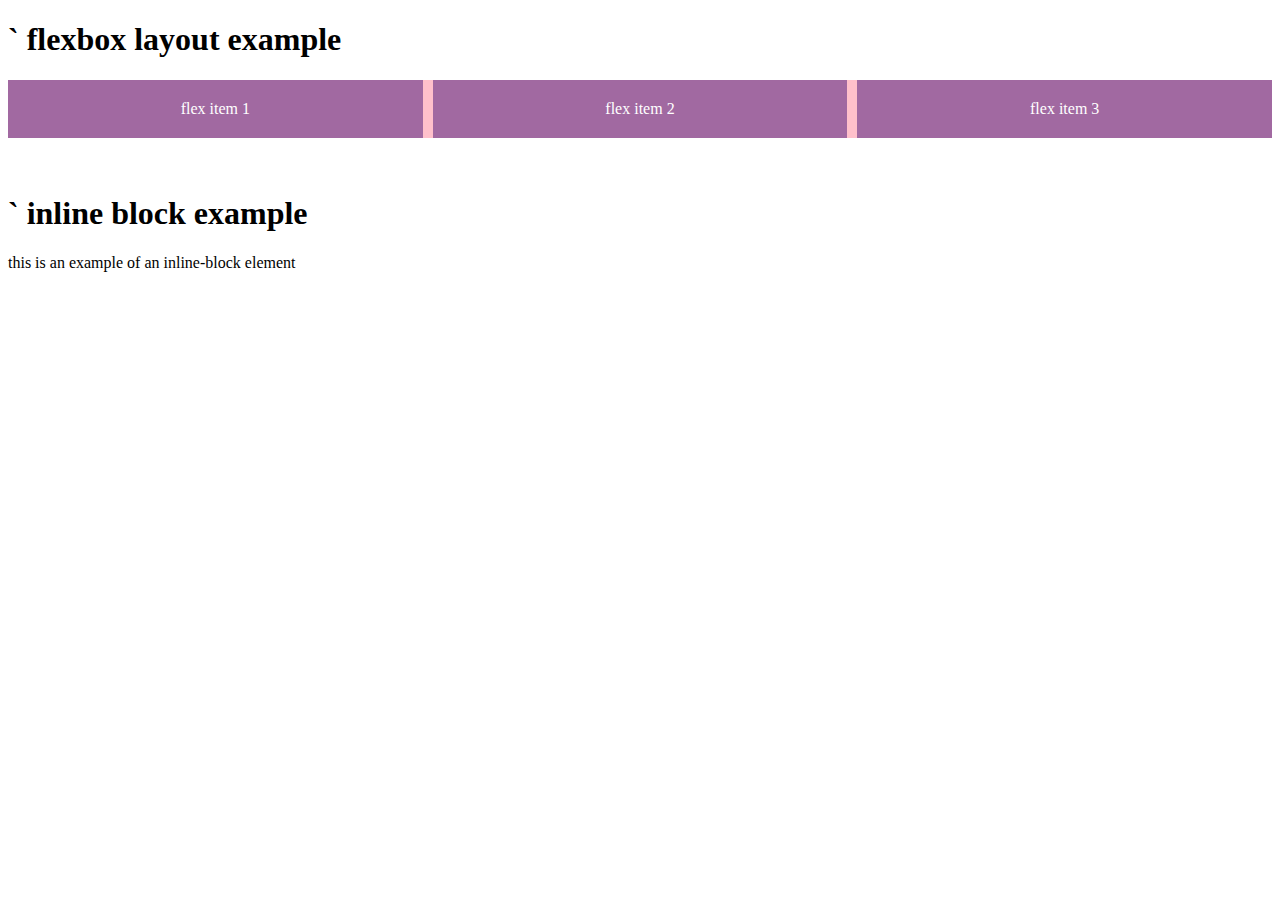
<file: flexbox.html>
<!DOCTYPE html>
    <html>
        <head>
            <meta charset="UTF-8">
            <meta name="viewport" content="width=device-width, initial-scale=1.0" />
            <title>Flex Example</title>
            <link rel="stylesheet" href="flexstyles.css">
        </head>
        <body>
            <h1>` flexbox layout example</h1>
            <div class="container">
                <div class="box">flex item 1</div>
                <div class="box">flex item 2</div>
                <div class="box">flex item 3</div>
            </div>
            <br><br>

            <h1>` inline block example</h1>
            <div class="inblockcontainer>">
                <p>this is an example of an inline-block element</p>
            </div>
        </body>
        
    </html>
</file>
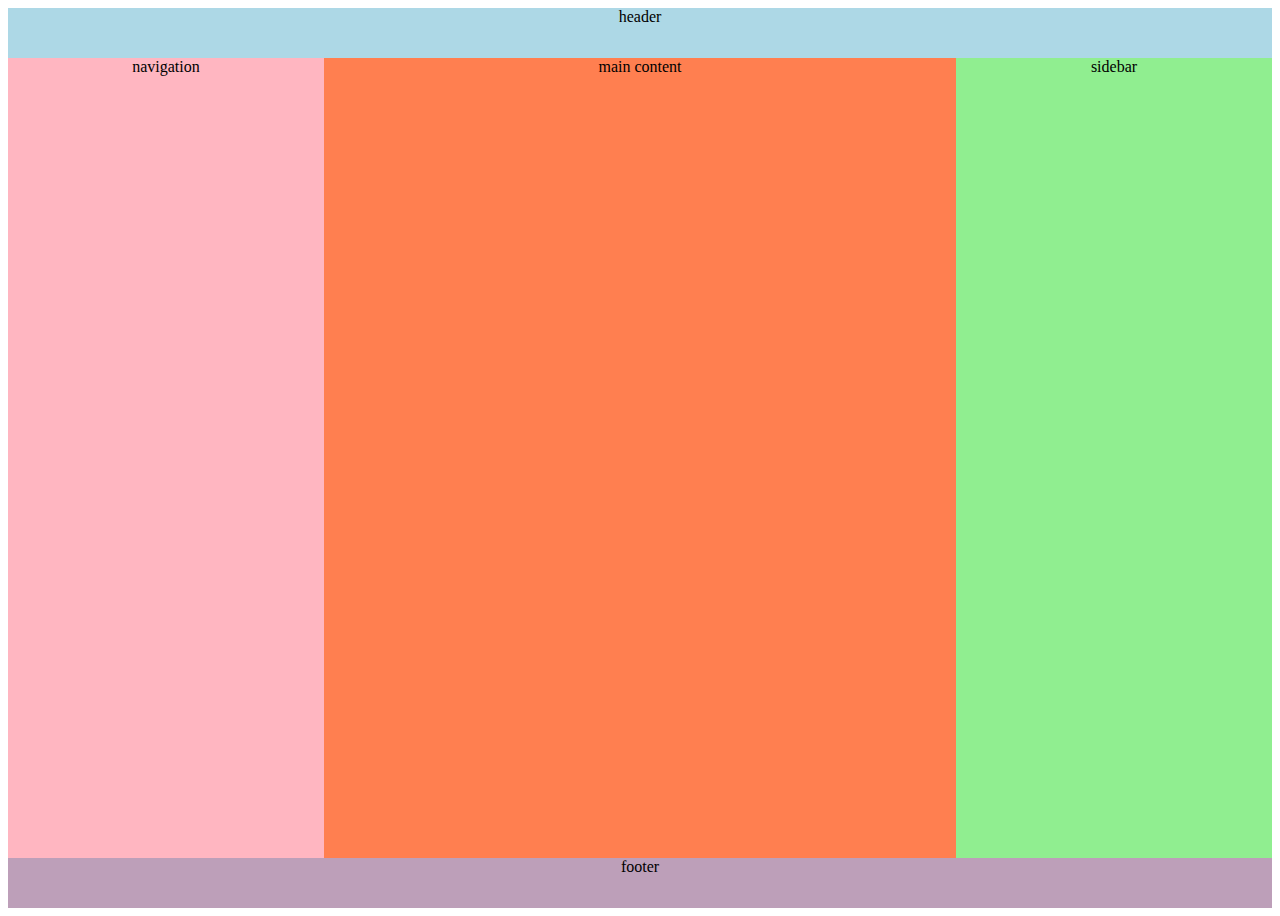
<file: grid.html>
<!DOCTYPE html>
    <html>
        <head>
            <meta charset="UTF-8">
            <meta name="viewport" content="width=device-width, initial-scale=1.0" />
            <title>CSS Grid Example</title>
            <link rel="stylesheet" href="gridstyles.css">
        </head>
        <body>
                <div class="gridlayout">
                    <header>header</header>
                    <nav>navigation</nav>
                    <main>main content</main>
                    <aside>sidebar</aside>
                    <footer>footer</footer>
                </div>
        </body>
</file>
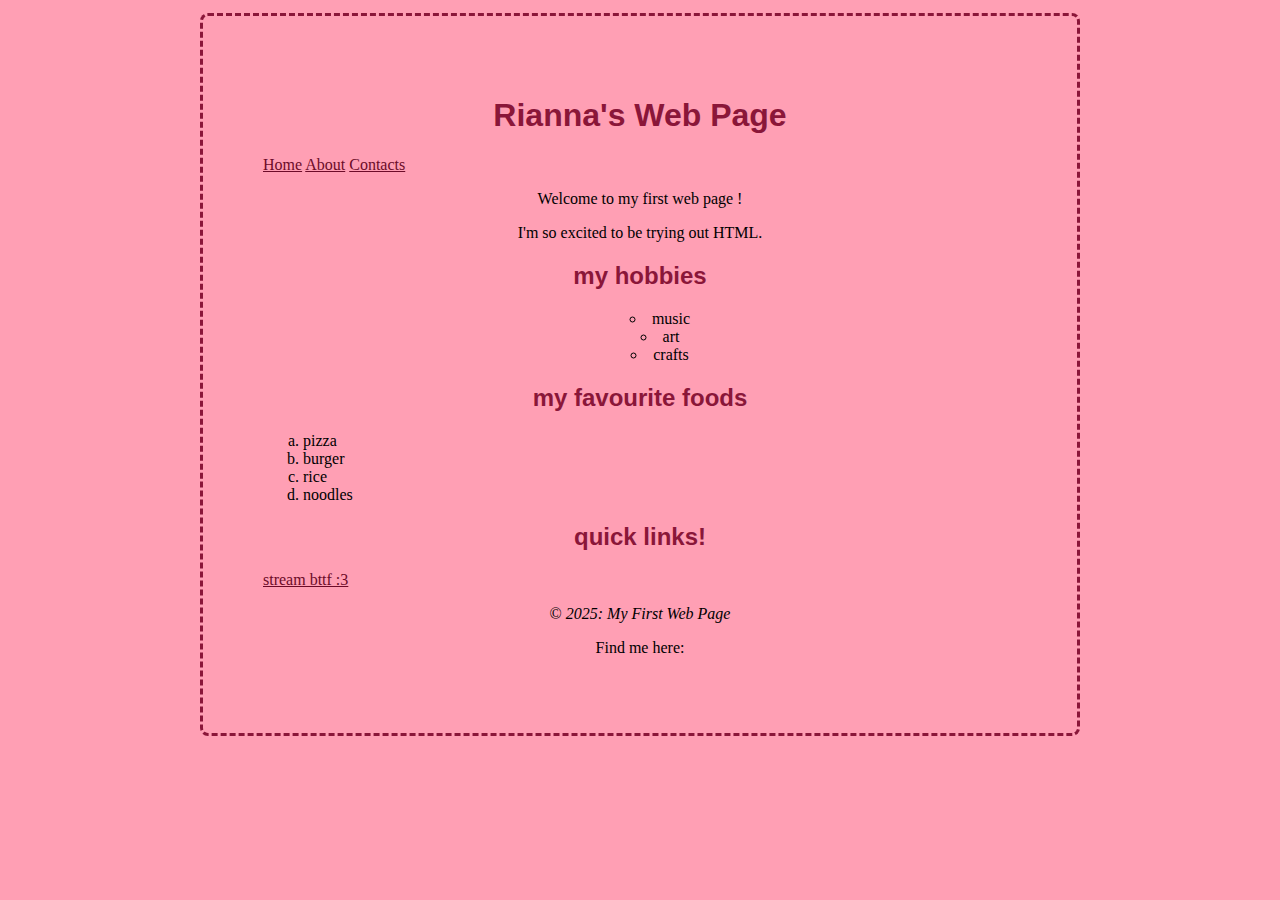
<file: index2.html>
<!DOCTYPE html>
    <html>
        <head>
            <meta charset="UTF-8">
            <meta name="viewport" content="width=device-width, initial-scale=1.0" />
            <title>Semantic Elements</title>
            <link rel="stylesheet" href="styles.css">
        </head>
        <body>
            <!-- semantic tags/elements -->

            <header>
                <!-- headings! -->

                <h1>Rianna's Web Page</h1>
                <nav>
                    <a href="/">Home</a>
                    <a href="#">About</a>
                    <a href="#">Contacts</a>
                </nav>
            </header>
            <main>
            <!-- main content -->
                <article>
                    <p>Welcome to my first web page !</p>
                    <p>I'm so excited to be trying out HTML.</p>
                </article>
                
                <section>
                <!-- unordered lists -->
                    <h2>my hobbies</h2>
                    <ul>
                        <li>music</li>
                        <li>art</li>
                        <li>crafts</li>
                    </ul>
                </section>
                <section>
                <!-- ordered lists -->

                <h2>my favourite foods</h2>
                <ol type="a">
                    <li>pizza</li>
                    <li>burger</li>
                    <li>rice</li>
                    <li>noodles</li>
                </ol>
                </section>
                <!-- anchor tags -->
                <aside>
                    <h2>quick links!</h2>
                    <a href="https://youtu.be/3rsBWr3JOUI?si=pWGS0983k-bKn9pB">
                        stream bttf :3
                    </a>
                </aside>
            </main>   
            <footer>
                <p>&copy; <em>2025: My First Web Page</em></p>
                <p>Find me here: <a href="mailto:riannawdw@gmail.com"></a></p>
            </footer> 

        </body>
















    </html>
</file>
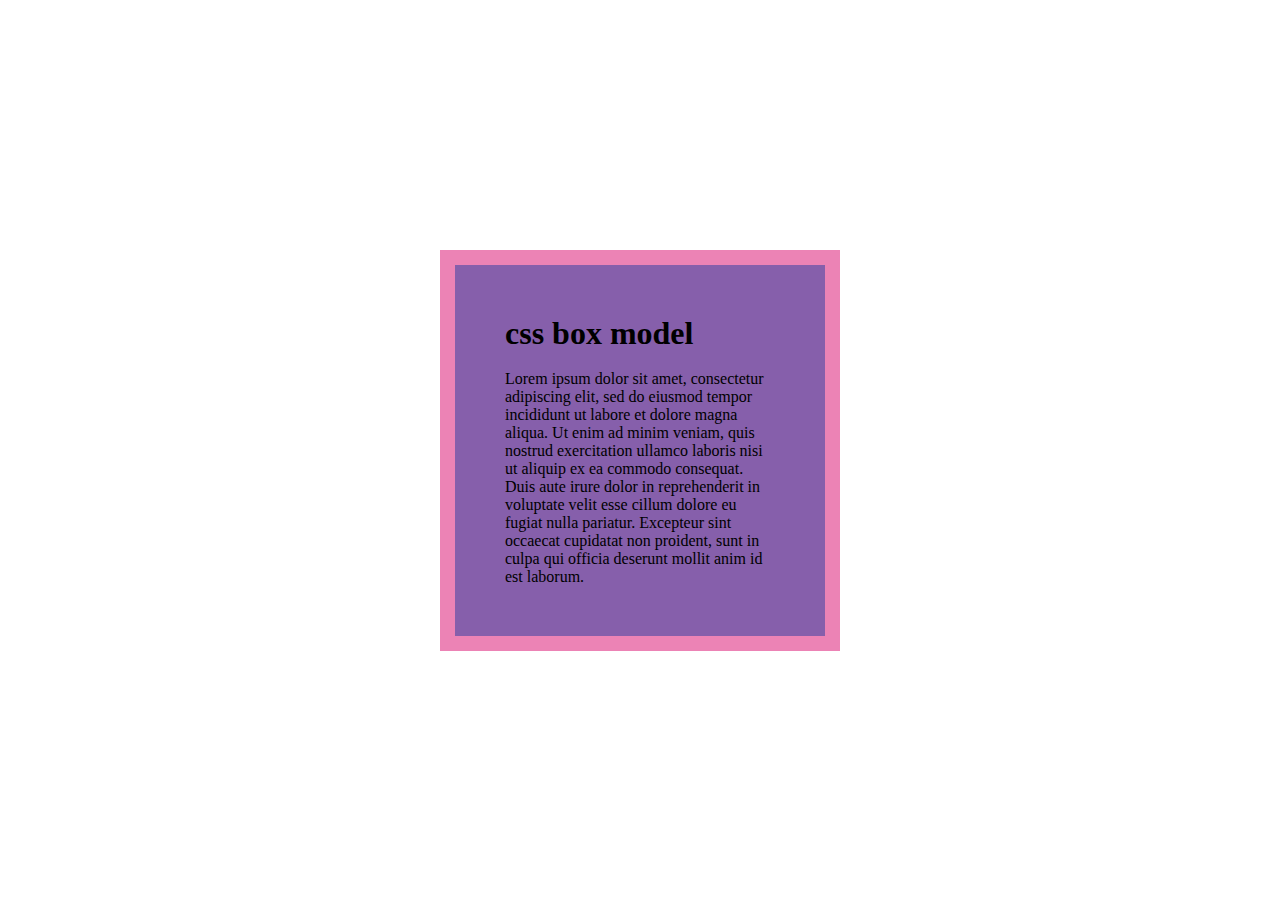
<file: index3.html>
<!DOCTYPE html>
    <html>
        <head>
            <meta charset="UTF-8">
            <meta name="viewport" content="width=device-width, initial-scale=1.0" />
            <title>Semantic Elements</title>
            <link rel="stylesheet" href="styles3.css">
        </head>
        <body>
            <div>
                <h1>css box model</h1>
                <br>
                <p>Lorem ipsum dolor sit amet, consectetur adipiscing elit, sed do eiusmod tempor incididunt ut labore et dolore magna aliqua. Ut enim ad minim veniam, quis nostrud exercitation ullamco laboris nisi ut aliquip ex ea commodo consequat. Duis aute irure dolor in reprehenderit in voluptate velit esse cillum dolore eu fugiat nulla pariatur. Excepteur sint occaecat cupidatat non proident, sunt in culpa qui officia deserunt mollit anim id est laborum.</p>
            </div>
        </body>
    </html>
</file>
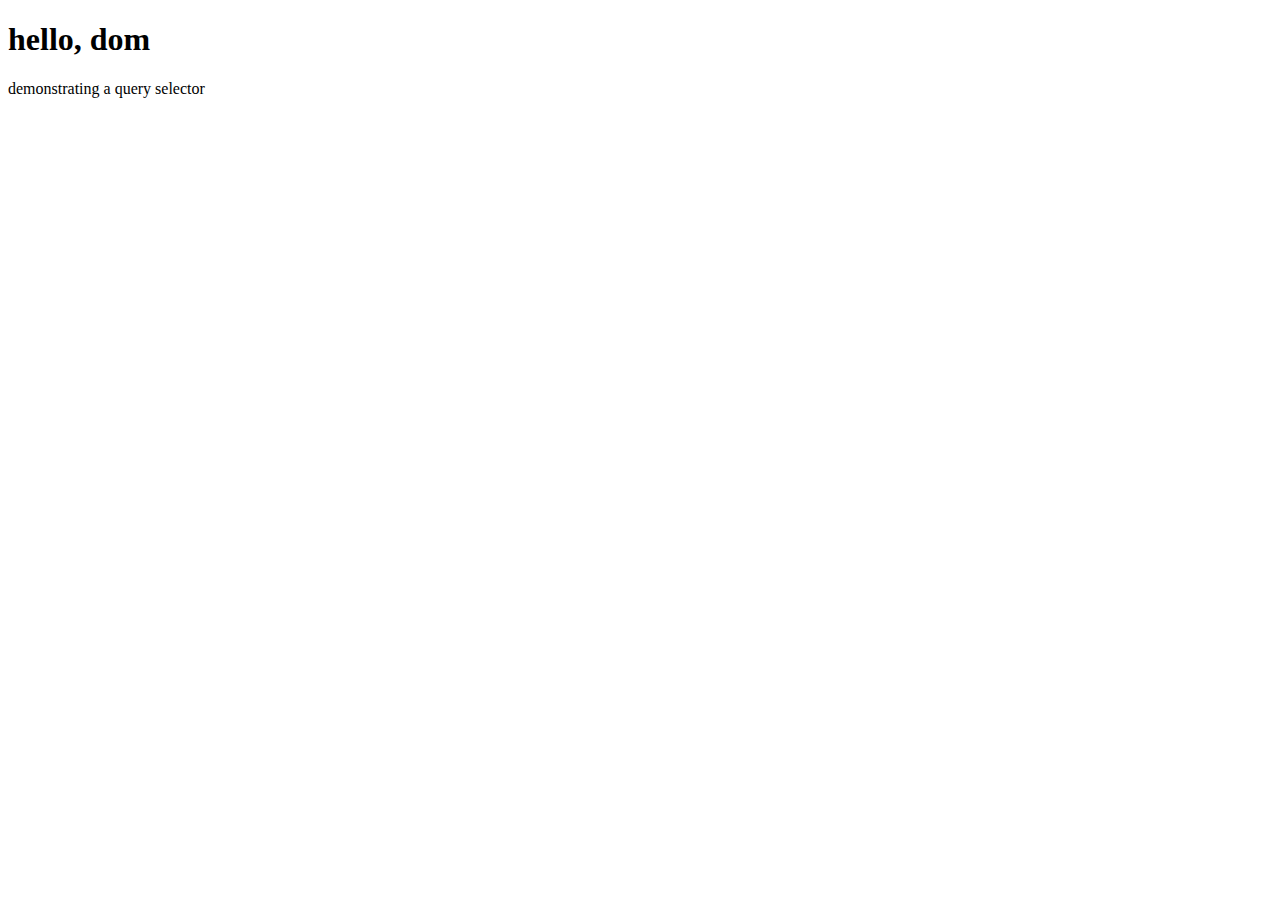
<file: script.html>
<!DOCTYPE html>
    <html>
        <head>
            <meta charset="UTF-8">
            <meta name="viewport" content="width=device-width, initial-scale=1.0" />
            <title>JavaScript</title>
            <script src="script.js"></script>
        </head>
        <body>
            <h1 id="title">hello, dom</h1>
            <p id="query" class="highlight">demonstrating a query selector</p>
            <script>

                // // DOM (document object model)

                // selecting elements by id

                const title = document.getElementById("title");
                console.log(title.textContent);

                // creating new element - paragraph
                const newpara = document.createElement("p");
                newpara.textContent = "hello! this is a new paragraph created by the JS document object model"
                console.log(newpara.textContent)

                // using a query selector to select an element

                const query = document.querySelector("#query");
                console.log(query.textContent)


            </script>
        </body>
</file>
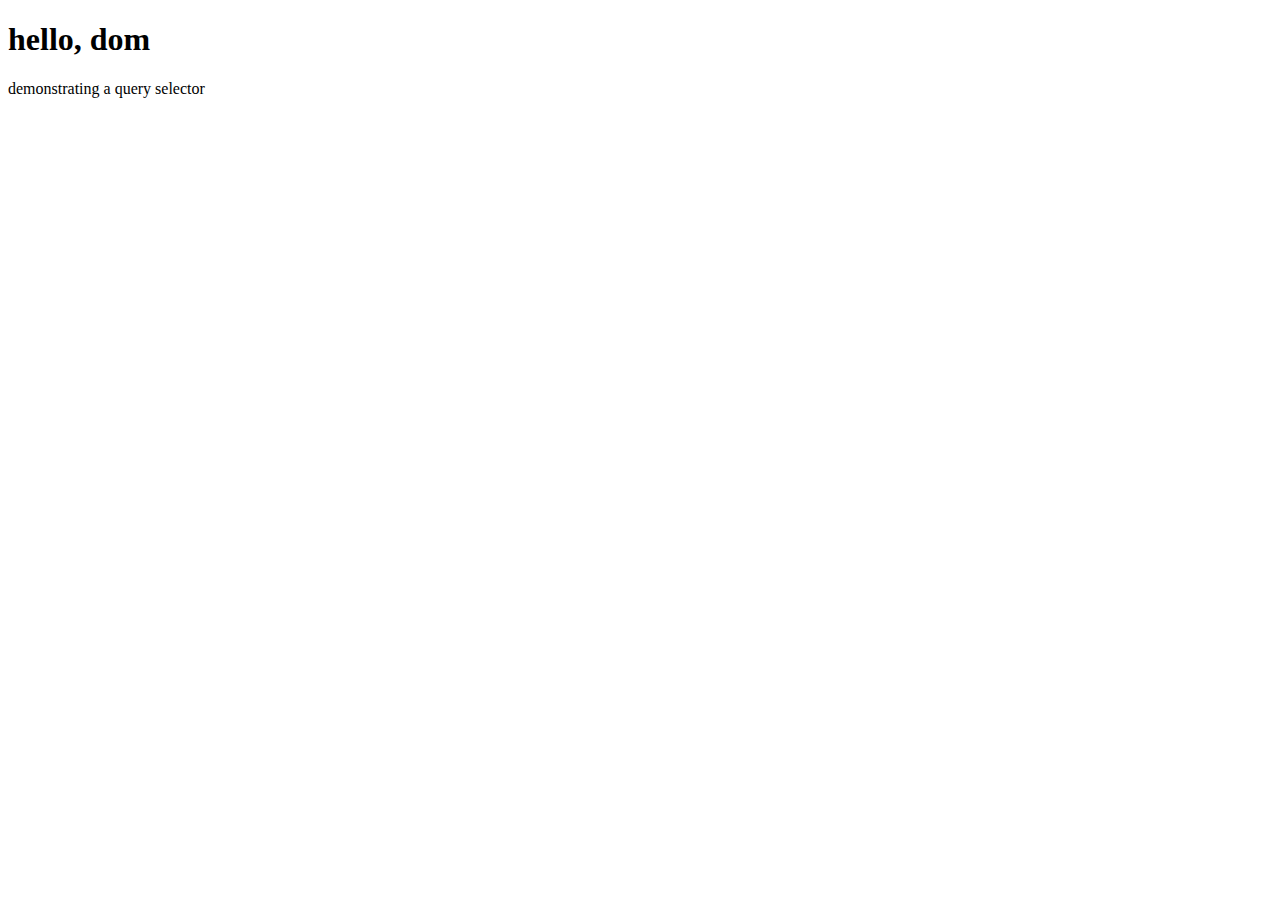
<file: java week 5/script.html>
<!DOCTYPE html>
    <html>
        <head>
            <meta charset="UTF-8">
            <meta name="viewport" content="width=device-width, initial-scale=1.0" />
            <title>JavaScript</title>
            <script src="script.js"></script>
        </head>
        <body>
            <h1 id="title">hello, dom</h1>
            <p id="query" class="highlight">demonstrating a query selector</p>
            <script>

                // // DOM (document object model)

                // selecting elements by id

                const title = document.getElementById("title");
                console.log(title.textContent);

                // creating new element - paragraph
                const newpara = document.createElement("p");
                newpara.textContent = "hello! this is a new paragraph created by the JS document object model"
                console.log(newpara.textContent)

                // using a query selector to select an element

                const query = document.querySelector("#query");
                console.log(query.textContent)


            </script>
        </body>
</file>
<file: flexstyles.css>
.container {
    display: flex;
    flex-wrap: wrap;
    gap: 10px;
    background: pink;
}
.box {
    flex: 1 1 200px;
    background-color: rgb(161, 105, 161);
    color: white;
    padding: 20px;
    text-align: center;
}
</file>
<file: gridstyles.css>
.gridlayout {
    display: grid;
    grid-template-areas: 
        "header header header"
        "nav main aside"
        "footer footer footer";
    grid-template-columns: 1fr 2fr 1fr;
    grid-template-rows: 50px 2fr 50px;
    height: 100vh;
}
header {
    grid-area: header;
    background-color: lightblue;
    text-align: center;
}
nav {
    grid-area: nav;
    background-color: lightpink;
    text-align: center;
}
main {
    grid-area: main;
    background-color: coral;
    text-align: center;
}
aside {
    grid-area: aside;
    background-color: lightgreen;
    text-align: center;
}
footer {
    grid-area: footer;
    background-color: rgb(189, 159, 185);
    text-align: center;
}
</file>
<file: styles.css>
body{
 background-color:rgb(255, 159, 180);
}
h1 {
    text-align: center;
}
h1, h2, h3 {
  font-family: Arial, Helvetica, sans-serif;
  text-align: center;
  color: rgb(138, 22, 57)
  
}
body {
    padding: 60px 60px;
    margin: 13px 200px;
    border-style: dashed;
    border-color: rgb(138, 22, 57);
    border-radius: 8px;
}
a:link {
    color: rgb(108, 11, 40)
}
a:visited {
    color: #b64767
}
ul {
    list-style-type: circle;
    list-style-position: inside;
    text-align: center;
}
p {
    text-align: center;
    padding: 0px 100px;
}
</file>
<file: styles3.css>
div {
    width: 90%;
    max-width: 400px;
    background-color: rgb(134, 95, 171);
    border: 15px solid rgb(236, 131, 181);
    padding: 50px;
    margin: auto;
}
body {
  display: flex;
  justify-content: center; /* horizontal */
  align-items: center;    /* vertical */
  min-height: 100vh;      /* take full viewport height */
  margin: 0;              /* remove default body margin */
}
* {
  box-sizing: border-box;
  margin: 0;
  padding: 0;
}
</file>
